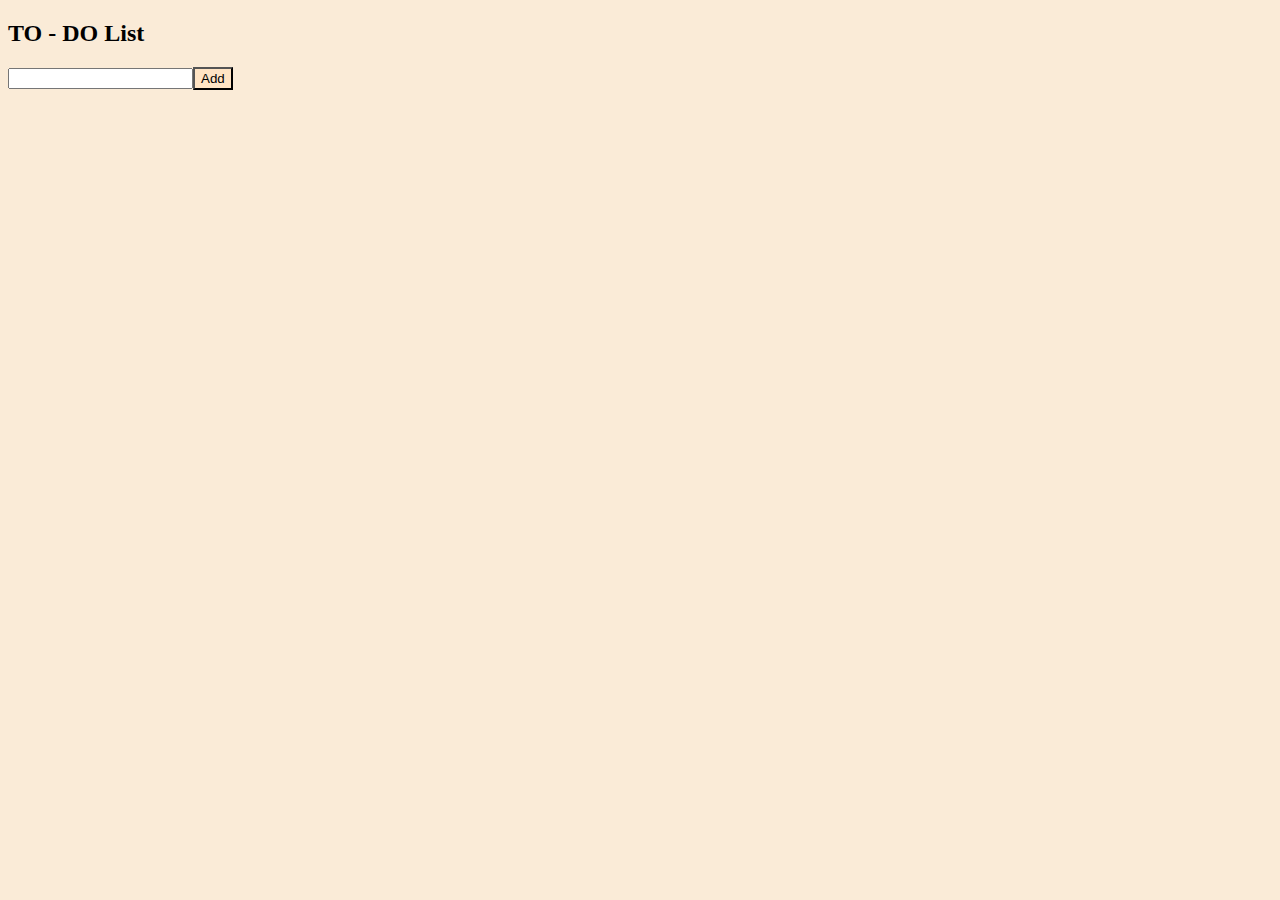
<file: to do list/index.html>
<!DOCTYPE html>
<html lang="en">
<head>
    <meta charset="UTF-8">
    <meta name="viewport" content="width=device-width, initial-scale=1.0">
    <title>To do list</title>
</head>
<style>
    .btn{
        padding: 2px 6px;
        background-color: bisque;
        color: black;
    }
</style>
<body>
    <h2>TO - DO List</h2>




    <script src="./index.js"></script>
    
</body>
</html>
</file>
